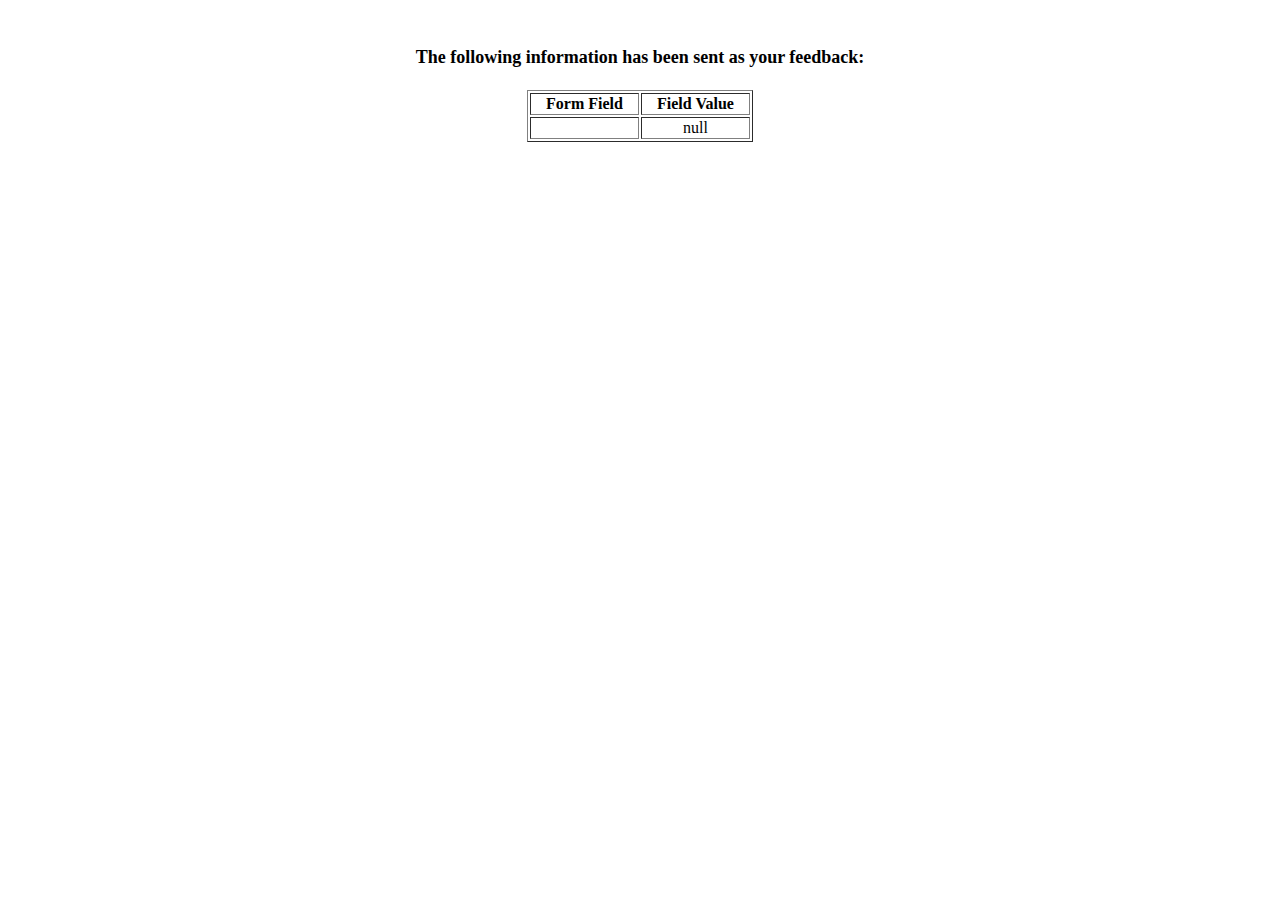
<file: show_data.html>
<html>
<head>
    <title>Feedback Sent</title>
</head>
<body>
<p align=center>&nbsp;</p>
<h1 align=center><font size="+1">The following information has been sent as your
    feedback:</font></h1>

<table border="1" align=center width="226">
    <tr>
        <th align="center">Form Field</th>
        <th align="center">Field Value</th>
    </tr>

    <script language="javascript">
        var args = location.search.substr(1).split('&');
        for (var i = 0; i < args.length; ++i) {
            var parts = args[i].split('=');
            if (parts != null) {
                var field = parts[0];
                var value = parts[1];
                if (value == null) {
                    value = "null"
                }
                else {
                    value = '"' + unescape(value.replace(/\+/g, ' ')) + '"';
                }

                document.writeln('<tr><td align="center">' + field + '</td>');
                document.writeln('<td align="center">' + value + '</td></tr>');
            }
        }
    </script>

    <noscript>
        <tr><td>
            <p>You need to turn on Javascript in your browser.</p>

            <p>In Microsoft Internet Explorer 4 or greater:</p>
            <ul>
                <li>From the "Tools" menu (in IE 4, it's the "View" menu), select "Internet Options".</li>
                <li>Click on the "Security" tab.</li>
                <li>Click on the "Custom Level" button. (In IE 4, select "Custom"
                    and then click on "Settings...".)</li>
                <li>Under "Active scripting" make sure "Enable" is selected.</li>
            </ul>

            <p>In Netscape version 4 or greater:</p>
            <ul>
                <li>From the <b>Edit</b> menu, select <b>Preferences</b>.</li>
                <li>In the <b>Category</b> list on the left, click on the word "Advanced".</li>
                <li>In the panel on the right, make sure "Enable JavaScript" is checked.</li>
                <li>Click the <b>OK</b> button.</li>
            </ul>

        </td></tr>
    </noscript>

</table>
</body>
</html>
</file>
